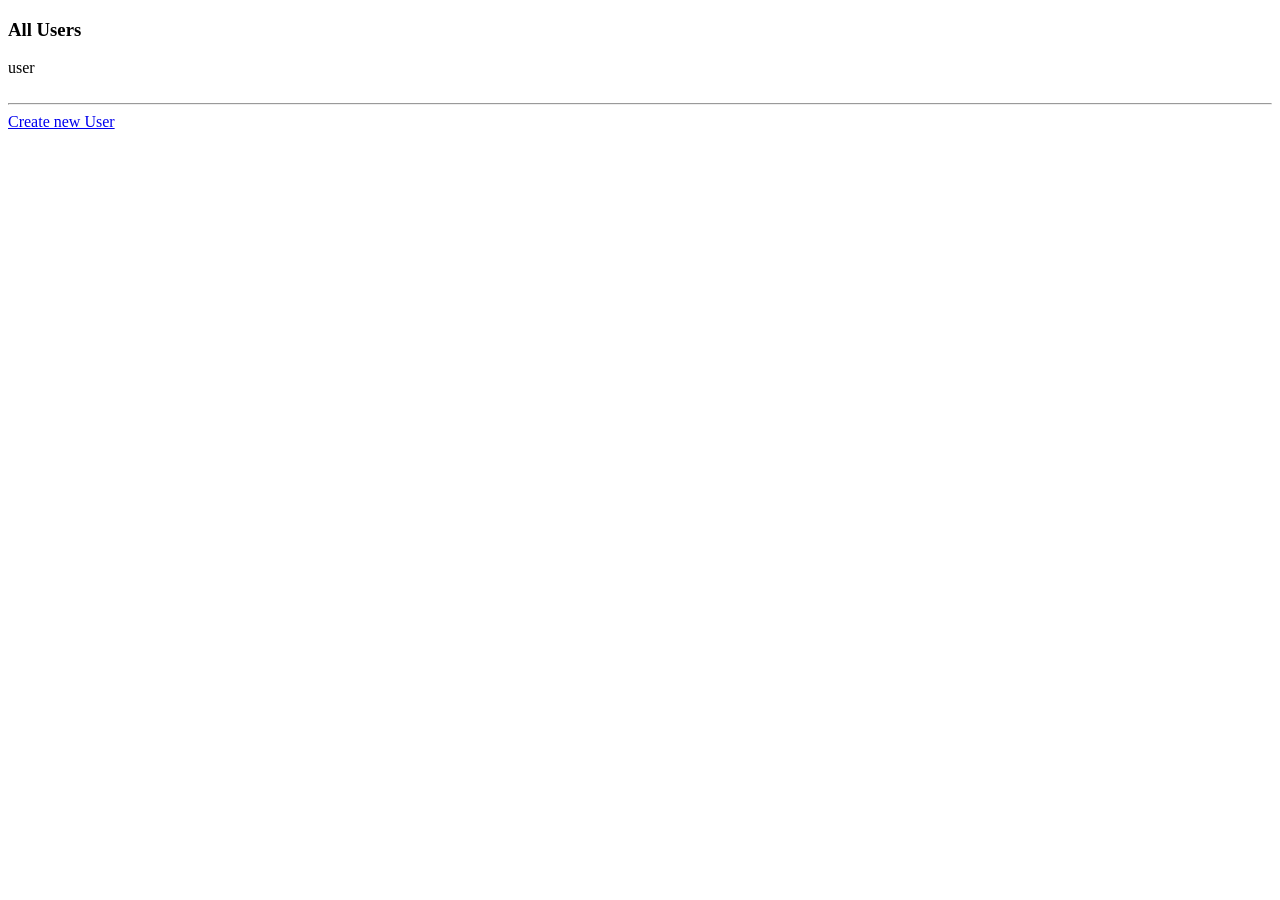
<file: src/main/webapp/WEB-INF/views/users/index.html>
<!DOCTYPE html>
<html lang="en" xmlns:th="http://www.thymeleaf.org">
<head>
    <meta charset="UTF-8">
    <title>Index</title>
</head>
<body>
    <h3>All Users</h3>
    <div th:each="User : ${users}">
        <a th:href="@{/{id}(id=${User.getId()})}"
           th:text="${User.getName() + ', ' + User.getAge()}">user</a>
    </div>

    <br/>
    <hr/>

    <a href="/new">Create new User</a>

</body>
</html>
</file>
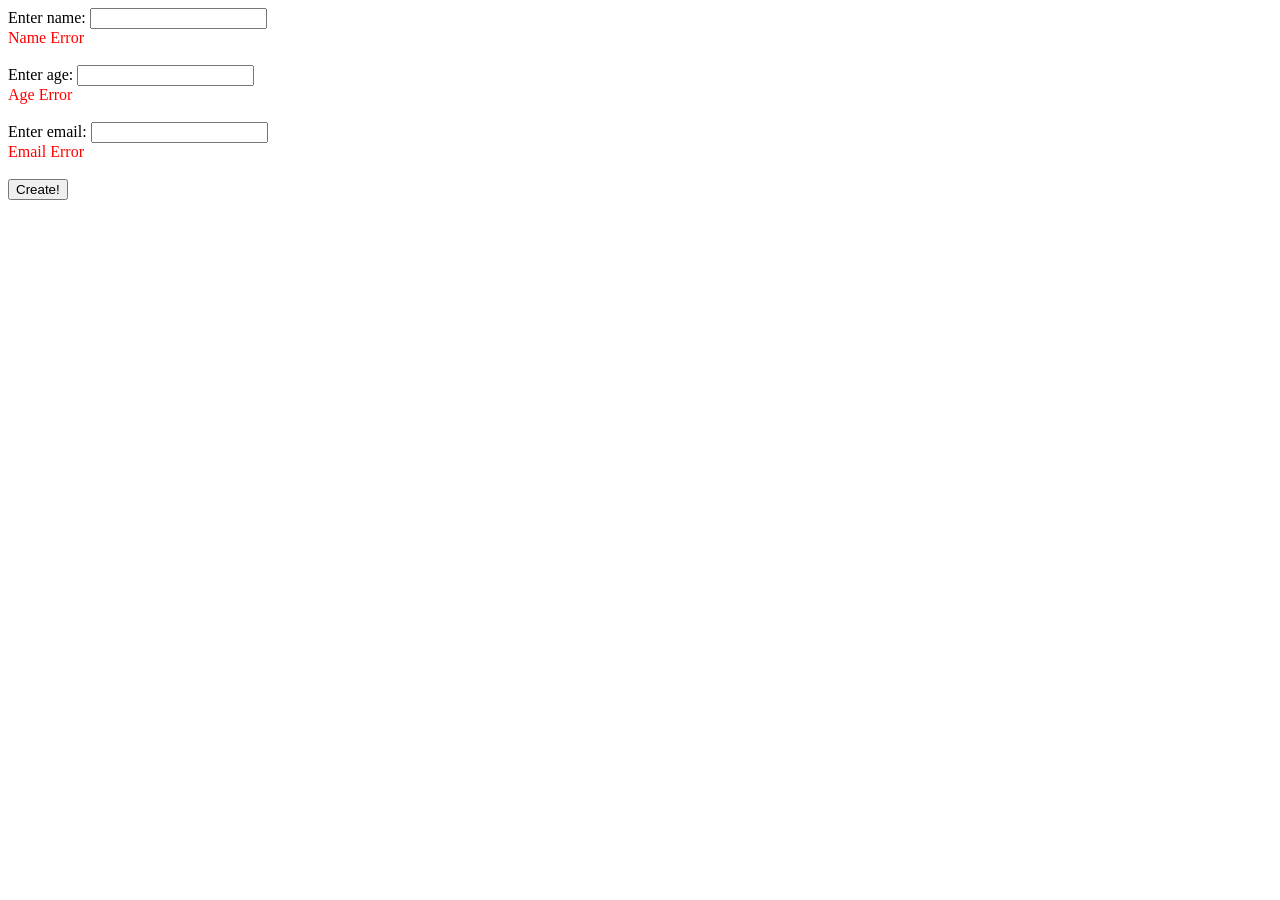
<file: src/main/webapp/WEB-INF/views/people/new.html>
<!DOCTYPE html>
<html lang="en" xmlns:th="http://www.thymeleaf.org">
<head>
    <meta charset="UTF-8">
    <title>New person</title>
</head>
<body>

<form th:method="POST" th:action="@{/people}" th:object="${person}">
    <label for="name">Enter name: </label>
    <input type="text" th:field="*{name}" id="name"/>
    <div style="color:red" th:if="${#fields.hasErrors('name')}" th:errors="*{name}">Name Error</div>
    <br/>
    <label for="age">Enter age: </label>
    <input type="text" th:field="*{age}" id="age"/>
    <div style="color:red" th:if="${#fields.hasErrors('age')}" th:errors="*{age}">Age Error</div>
    <br/>
    <label for="email">Enter email: </label>
    <input type="text" th:field="*{email}" id="email"/>
    <div style="color:red" th:if="${#fields.hasErrors('email')}" th:errors="*{email}">Email Error</div>
    <br/>
    <input type="submit" value="Create!"/>
</form>

</body>
</html>
</file>
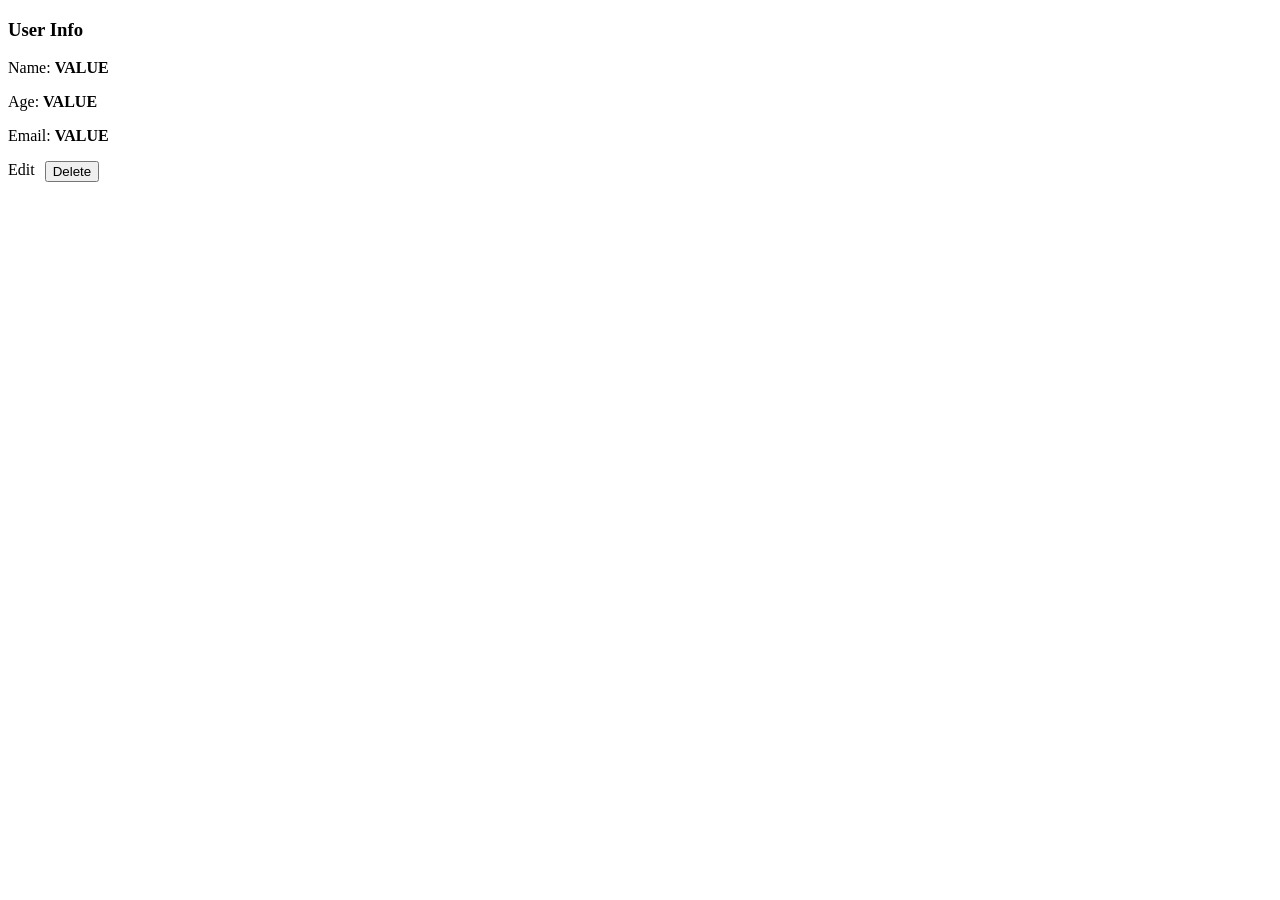
<file: src/main/webapp/WEB-INF/views/users/show.html>
<!DOCTYPE html>
<html lang="en" xmlns:th="http://www.thymeleaf.org">
<head>
    <meta charset="UTF-8">
    <title>Show</title>
</head>
<body>
    <h3>User Info</h3>
    <p>Name: <strong th:text="${User.getName()}">VALUE</strong></p>
    <p>Age: <strong th:text="${User.getAge()}">VALUE</strong></p>
    <p>Email: <strong th:text="${User.getEmail()}">VALUE</strong></p>
    <div style="display: flex">
        <a th:href="@{/{id}/edit(id=${User.getId()})}" style="margin-right: 10px">Edit</a>
        <form th:method="DELETE" th:action="@{/{id}(id=${User.getId()})}">
            <input type="submit" value="Delete"/>
        </form>
    </div>
</body>
</html>
</file>
